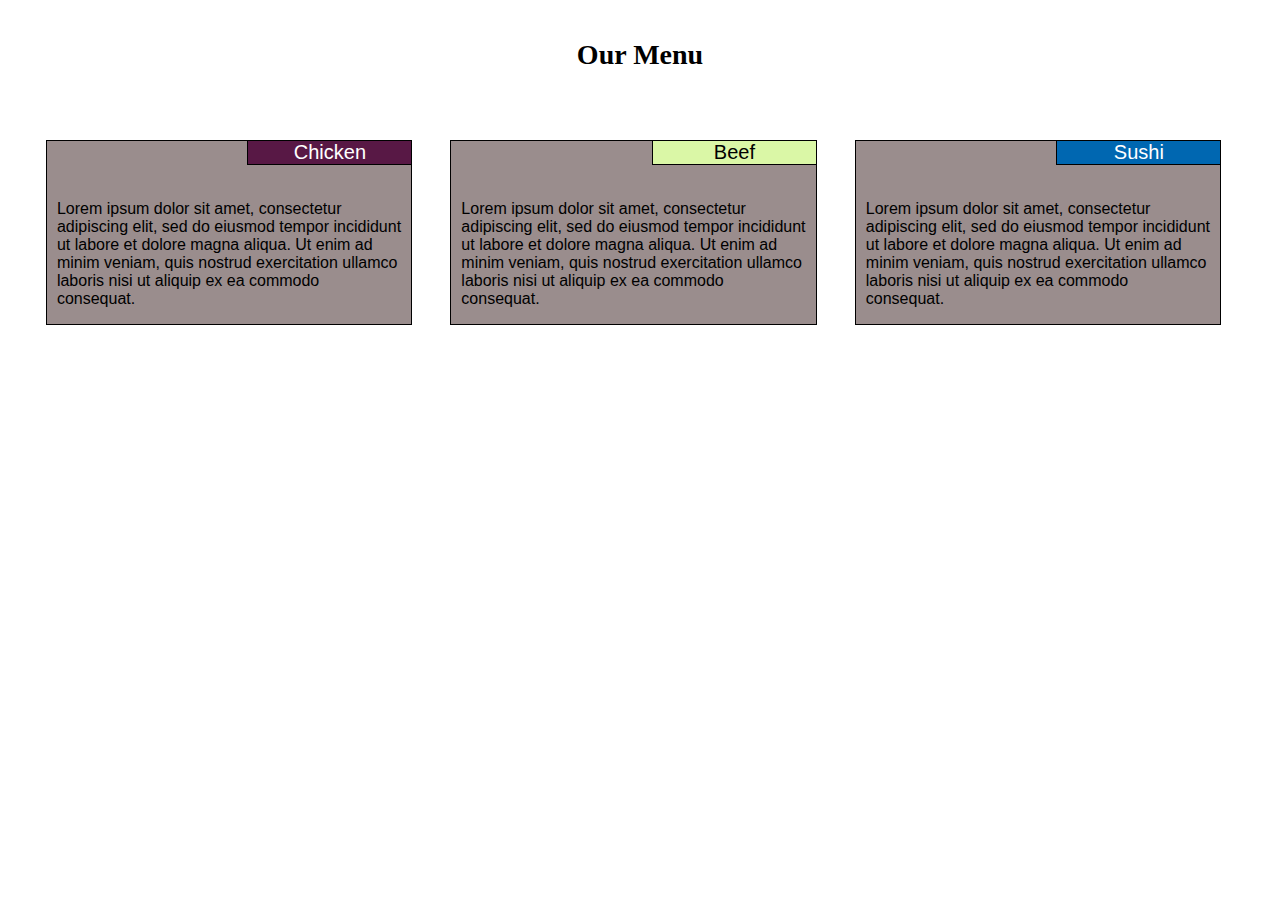
<file: mod2_solution/index.html>
<!doctype html>
<html>
  <head> <meta charset="utf-8">
    <title>Coursera Module 2 Solution</title>
	<link rel="stylesheet" href="css/mod2.css">
  </head>
  
  <body>
    <div><h1>Our Menu</h1></div>
    
    <div id="container">
      <div id="chicken">
        <p id="headline">Chicken</p>
        <p id="description">Lorem ipsum dolor sit amet, consectetur adipiscing elit, sed do eiusmod tempor incididunt ut labore et dolore magna aliqua. Ut enim ad minim veniam, quis nostrud exercitation ullamco laboris nisi ut aliquip ex ea commodo consequat.</p></div>
    
      <div id="beef">
        <p id="headline">Beef</p>
        <p id="description">Lorem ipsum dolor sit amet, consectetur adipiscing elit, sed do eiusmod tempor incididunt ut labore et dolore magna aliqua. Ut enim ad minim veniam, quis nostrud exercitation ullamco laboris nisi ut aliquip ex ea commodo consequat.</p></div>
    
      <div id="sushi">
        <p id="headline">Sushi</p>
        <p id="description">Lorem ipsum dolor sit amet, consectetur adipiscing elit, sed do eiusmod tempor incididunt ut labore et dolore magna aliqua. Ut enim ad minim veniam, quis nostrud exercitation ullamco laboris nisi ut aliquip ex ea commodo consequat.</p></div>
      
    </div>
      
      
    
    
    
  </body>
  </html>
</file>
<file: mod2_solution/css/mod2.css>
* {
  box-sizing: border-box;
}

h1 {
  font-size:175%;
  text-align:center;
  padding-top: 20px;
  padding-bottom: 50px;
}

#container {
  position: relative;
  width: 100%;
  font-family: Helvetica;
  float: left;
}

div#container > div {
  position: relative;
  background-color:#9a8d8d;
}

#chicken {
  position: relative;
  border: 1px solid black;
  float:left;
 
}

#beef {
  border: 1px solid black;
  float:left;
  
}

#sushi {
  border: 1px solid black;
  float:left;

}

#headline {
  font-size:125%;
  border-left: 1px solid black;
  border-bottom: 1px solid black;
  postion:relative;
  margin:0px;
  text-align:center;
  width:45%;
  left:55%;
  
}

#description {
  margin-top:35px;
  margin-left:10px;
  margin-right:10px;
}

div#chicken > #headline {
  position: relative;
  background-color:#581845;
  color:white;
}

div#beef > #headline {
  position: relative;
  background-color:#DAF7A6;
}



div#sushi > #headline {
  position: relative;
  background-color:#0067B1;
  color:white;
}



/*********** Desktop *********/
@media (min-width: 992px) {
  #chicken {
    width:29%;
    margin-left:3%;
  }
  
   #beef {
    width:29%;
    margin-left:3%;
  }
  
  #sushi {
    width:29%;
    margin-left:3%;
    margin-right:3%;
    
  }
}



/*********** Tablet *********/
@media (min-width: 768px) and (max-width: 991px) {
  #chicken {
    width:45%;
    margin-left: 3%;
  }
  
   #beef {
    width:45%;
    margin-left:3%;
  }
  
  #sushi {
    margin-left:3%;
    margin-right:3%;
    width:93%;
    margin-top:5%;
  }
}


/*********** Mobile *********/
@media (max-width: 767px) {
  #chicken {
    width:94%;
    margin-left:3%;
    margin-right:3%;
    margin-bottom: 4%;
  }
  
   #beef {
    width:94%;
    margin-left:3%;
    margin-right:3%;
    margin-bottom:4%;
  }
  
  #sushi {
    width:94%;
    margin-left:3%;
    margin-right:3%;

  }
}
</file>
